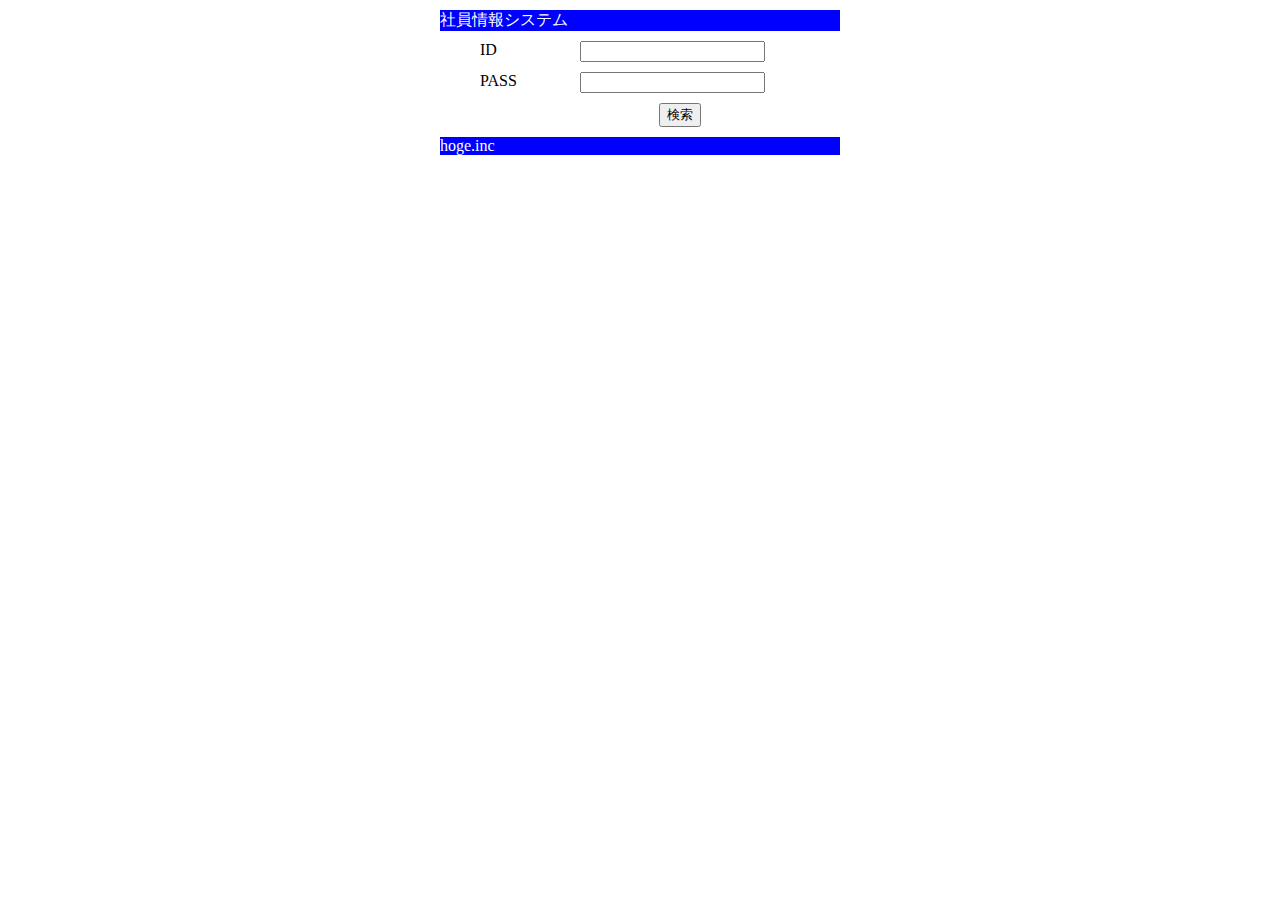
<file: 8-1/src/main/webapp/index.html>
<!DOCTYPE html>
<html>
<head>
<meta charset="UTF-8">
<title>社員情報システム</title>
<link rel="stylesheet" type="text/css" href="./css/index.css">
</head>
<body>
 <form action="/8-1/search" method="post">
 <div class="wrapper">
 <div class="header">社員情報システム</div>
 <ul>
 <!-- ID入力欄 -->
 <li class="id">
 <label for="id">ID</label>
 <input type="text" name="id" value="" size="20">
 </li>
 <!-- パスワードを入力する欄を作成してください -->
 <li class="li.pass">
 <label for="pass">PASS</label>
 <input type="password" name="pass" value="" size="20">
 </li>
 <!-- 検索ボタン -->
 <li><input id="button" type="submit" name="button" value="検索">
 </li>
 </ul>
 <div class="footer">hoge.inc</div>
 </div>
 </form>
</body>
</html>
</file>
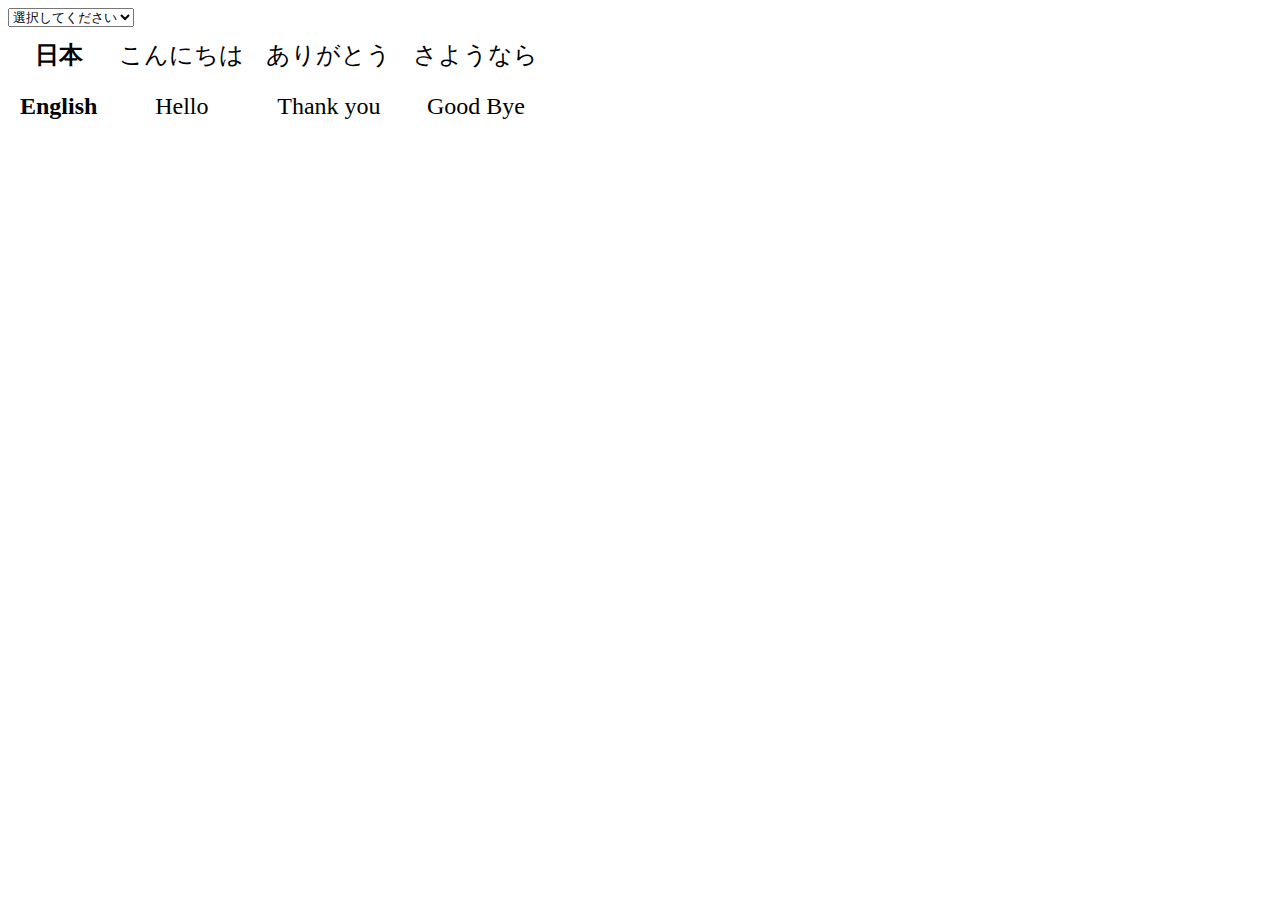
<file: 11-1/lang.html>
<!DOCTYPE html>
<html lang="en">
<head>
    <meta charset="UTF-8">
    <meta name="viewport" content="width=device-width, initial-scale=1.0">
    <title>Document</title>
    <style>
        table {
            font-size: 1.5em;
            text-align: center;
        }

        th, td {
            padding : 10px;
        }

    </style>
</head>
<body>
    <select id = "select1" onchange="changeLang()">
        <option value="select" id="select">選択してください</option>
        <option value="selected_jpn" id="selected_jpn">日本語</option>
        <option value="selected_en" id="selected_en">English</option>
        <option value="selected_all" id="selected_all">全て表示</option>
    </select>
    <table>
        <tr id="jp">
            <th>日本</th>
            <td>こんにちは</td>
            <td>ありがとう</td>
            <td>さようなら</td>
        </tr>
        <tr id="en">
            <th>English</th>
            <td>Hello</td>
            <td>Thank you</td>
            <td>Good Bye</td>
        </tr>
    </table>

    <script>
        //①onchangeで使用されている関数の中身を実装してください。

        function changeLang() {
  if (document.getElementById("select1")) {
    lang = document.getElementById("select1").value;
    if (lang == "selected_jpn") {
      document.getElementById("jp").style.display = "";
      document.getElementById("en").style.display = "none";
    } else if (lang == "selected_en") {
      document.getElementById("en").style.display = "";
      document.getElementById("jp").style.display = "none";
    }else{
        document.getElementById("jp").style.display = "";
        document.getElementById("en").style.display = "";
    }
  }
}
    </script>
</body>
</html>
</file>
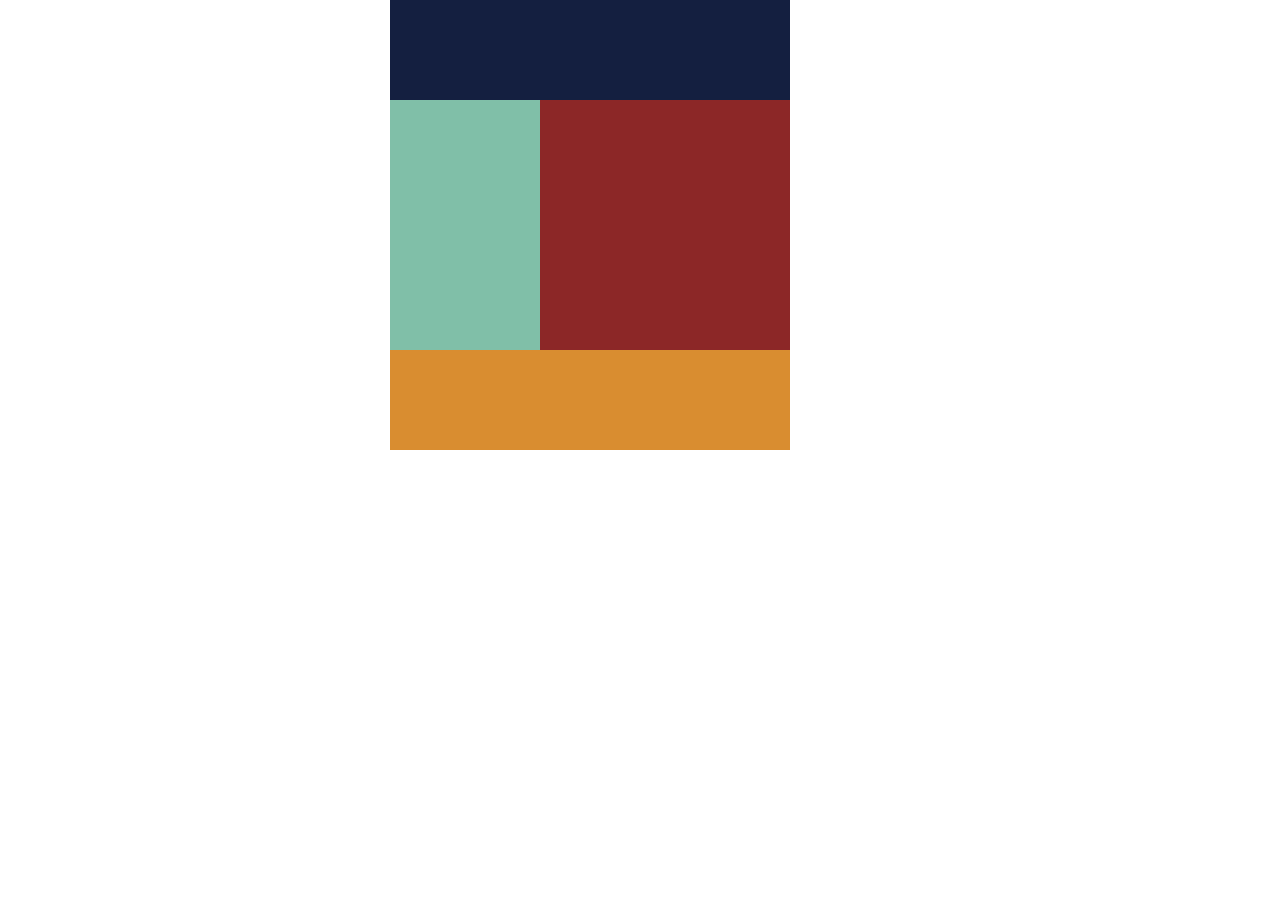
<file: 2-1/top1.html>
<!DOCTYPE html>
<html lang="en">
<head>
    <meta charset="UTF-8">
    <meta name="viewport" content="width=device-width, initial-scale=1.0">
    <title>Document</title>
    <link rel="stylesheet" href="style1.css" />
    <link rel="stylesheet" href="smartStyle1.css">
</head>
<body>
    <div class="header"></div>
    <div class="main clearfix">
        <div class="left"></div>
        <div class="right"></div>
    </div>
    <div class="footer"></div>
</body>
</html>
</file>
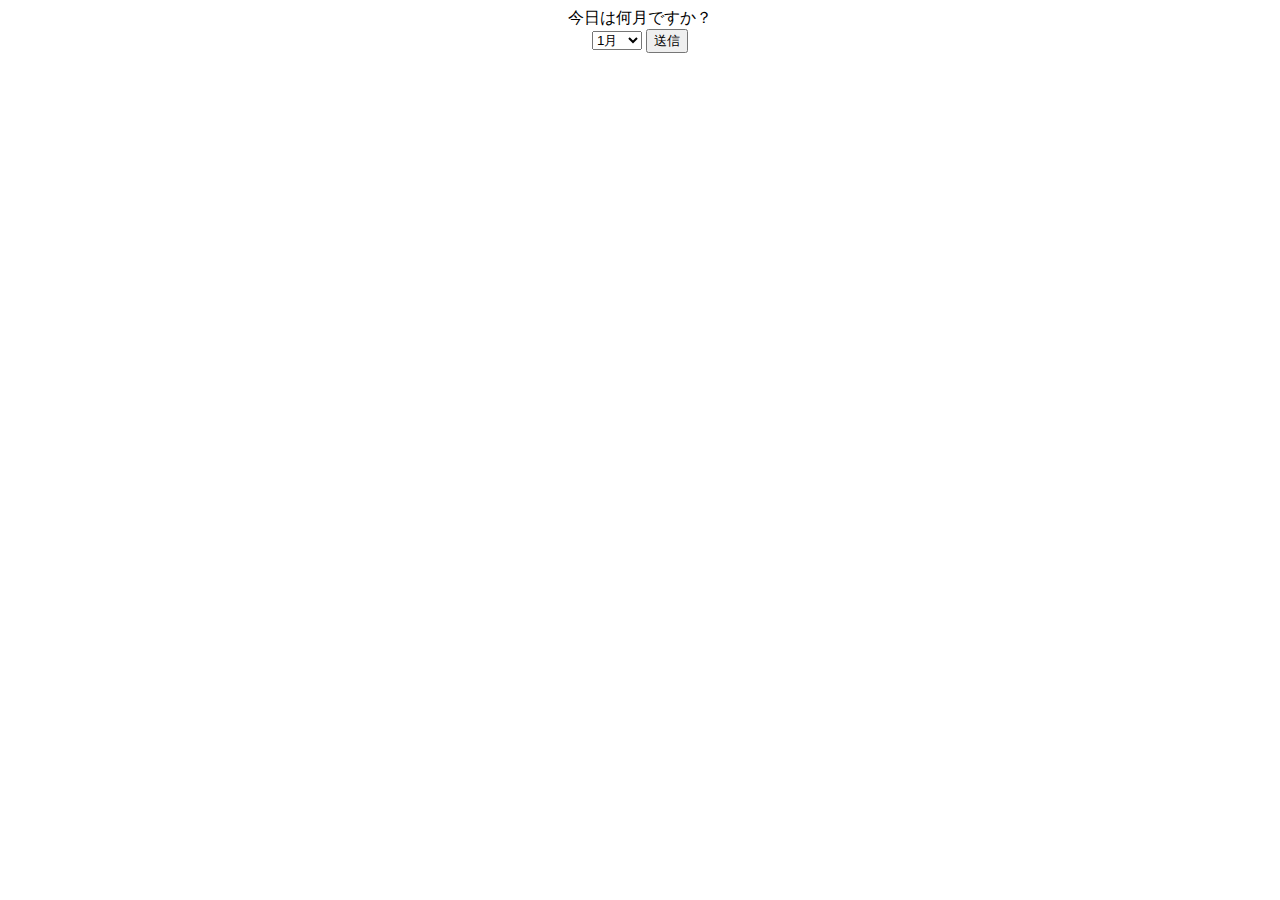
<file: JavaStudy/6-1-1/src/main/webapp/select.html>
<!DOCTYPE html>
<html>
<head>
<meta charset="utf-8">
<title>select</title>
</head>
<body>
 <div align="center">
 今日は何月ですか？
 <!--問① web.xmlのurl-patternを確認しformの遷移先を指定しましょう。 -->
 <form action="servlet" method="post">
 <select name="month">
 <option value="1">1月</option>
 <option value="2">2月</option>
 <!--問② 3月~12月も同様に選択できるよう記述しましょう。 -->
 <option value="3">3月</option>
 <option value="4">4月</option>
 <option value="5">5月</option>
 <option value="6">6月</option>
 <option value="7">7月</option>
 <option value="8">8月</option>
 <option value="9">9月</option>
 <option value="10">10月</option>
 <option value="11">11月</option>
 <option value="12">12月</option>
 </select> <input type="submit" name="button" value="送信">
 </form>
 </div>
</body>
</html>
</file>
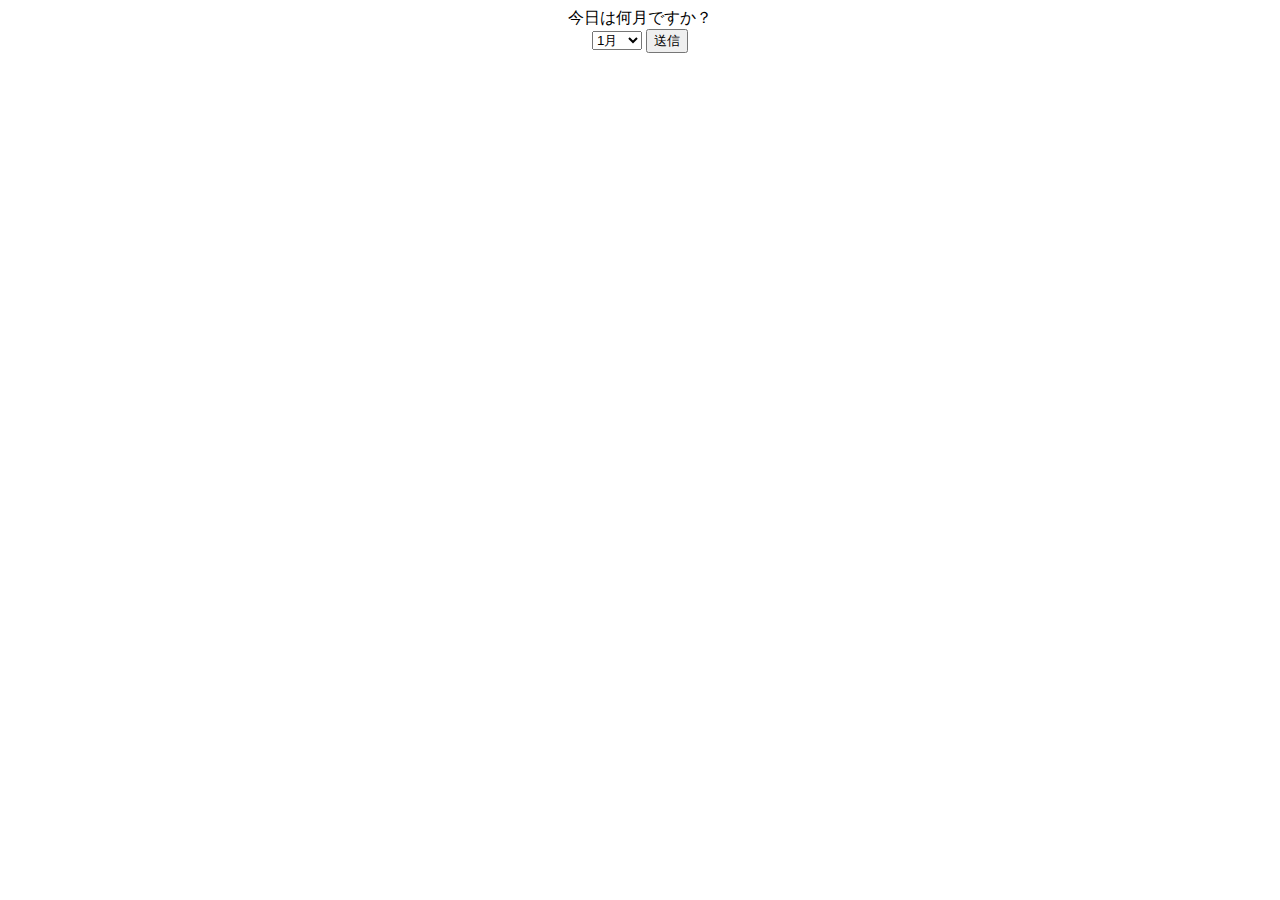
<file: JavaStudy/6-1/src/main/webapp/select.html>
<!DOCTYPE html>
<html>
<head>
<meta charset="utf-8">
<title>select</title>
</head>
<body>
 <div align="center">
 今日は何月ですか？
 <!--問① web.xmlのurl-patternを確認しformの遷移先を指定しましょう。 -->
 <form action="http://localhost:8080/6-1/servlet" method="post">
 <select name="month">
 <option value="1">1月</option>
 <option value="2">2月</option>
 <!--問② 3月~12月も同様に選択できるよう記述しましょう。 -->
 <option value="3">3月</option>
 <option value="4">4月</option>
 <option value="5">5月</option>
 <option value="6">6月</option>
 <option value="7">7月</option>
 <option value="8">8月</option>
 <option value="9">9月</option>
 <option value="10">10月</option>
 <option value="11">11月</option>
 <option value="12">12月</option>
 </select> <input type="submit" name="button" value="送信">
 </form>
 </div>
</body>
</html>
</file>
<file: 8-1/src/main/webapp/css/index.css>
@charset "utf-8";
 
.wrapper{
 margin: 0 auto;
 width: 400px
}
.header{
 float: auto;
 margin-top: 10px;
 width: 400pX;
 text-align: left;
 /* 問① 背景を青色にする */
 background-color: #0000FF;
 /* 問② 文字の色を白にする */
 color: #fff;
 /* 問③ 背景に対して文字を縦方向に中央揃え */
 align-items: center;
}
 
ul li {
 margin-top: 10px;
 list-style: none;
}
 
label {
 width: 100px;
 float: left;
}
 
ul {
 width: 400px;
 margin: 0 auto;
}
input#button {
 display: block;
 margin: 0 auto;
}
ul li.pass {
 margin-bottom: 15px;
}
 
.footer{
 float: auto;
 margin-top: 10px;
 width: 400pX;
 text-align: left;
 /* 問④ 背景を青色にする */
 background-color: #0000FF;
 /* 問⑤ 文字の色を白にする */
 color: #fff;
 /* 問⑥ 背景に対して文字を縦方向に中央揃え */
 align-items: center;
 }
</file>
<file: 2-1/style1.css>
.clearfix::after { 
    content: '';
    display: block; 
    clear: both;
}

body{
    margin: auto;
    width: 500px;
}

.header{
    height: 100px;
    background-color: #141f40;
    width: 400px;
}

.left{
    height: 250px;
    background-color: #80bfa8;
    width: 150px;
    float: left;
}


.right{
    height: 250px;
    background-color: #8c2727;
    width: 250px;
    float: left;
}

.footer{
    height: 100px;
    background-color: #d98d30;
    width: 400px;

}
</file>
<file: 2-1/smartStyle1.css>
@media screen and (max-width: 767px){

.header{
    width: 250px;
}

.right{
    width: 100px; 
}



.footer{
    width: 250px;
}

}


@media screen and (max-width: 479px){

    .header{
        width: 150px;
    }
    
    .right{
        width: 150px;
        float: none;
    }
    
    .left{
        float: none;
    }
    

    .footer{
        width: 150px;
    }

}
</file>
